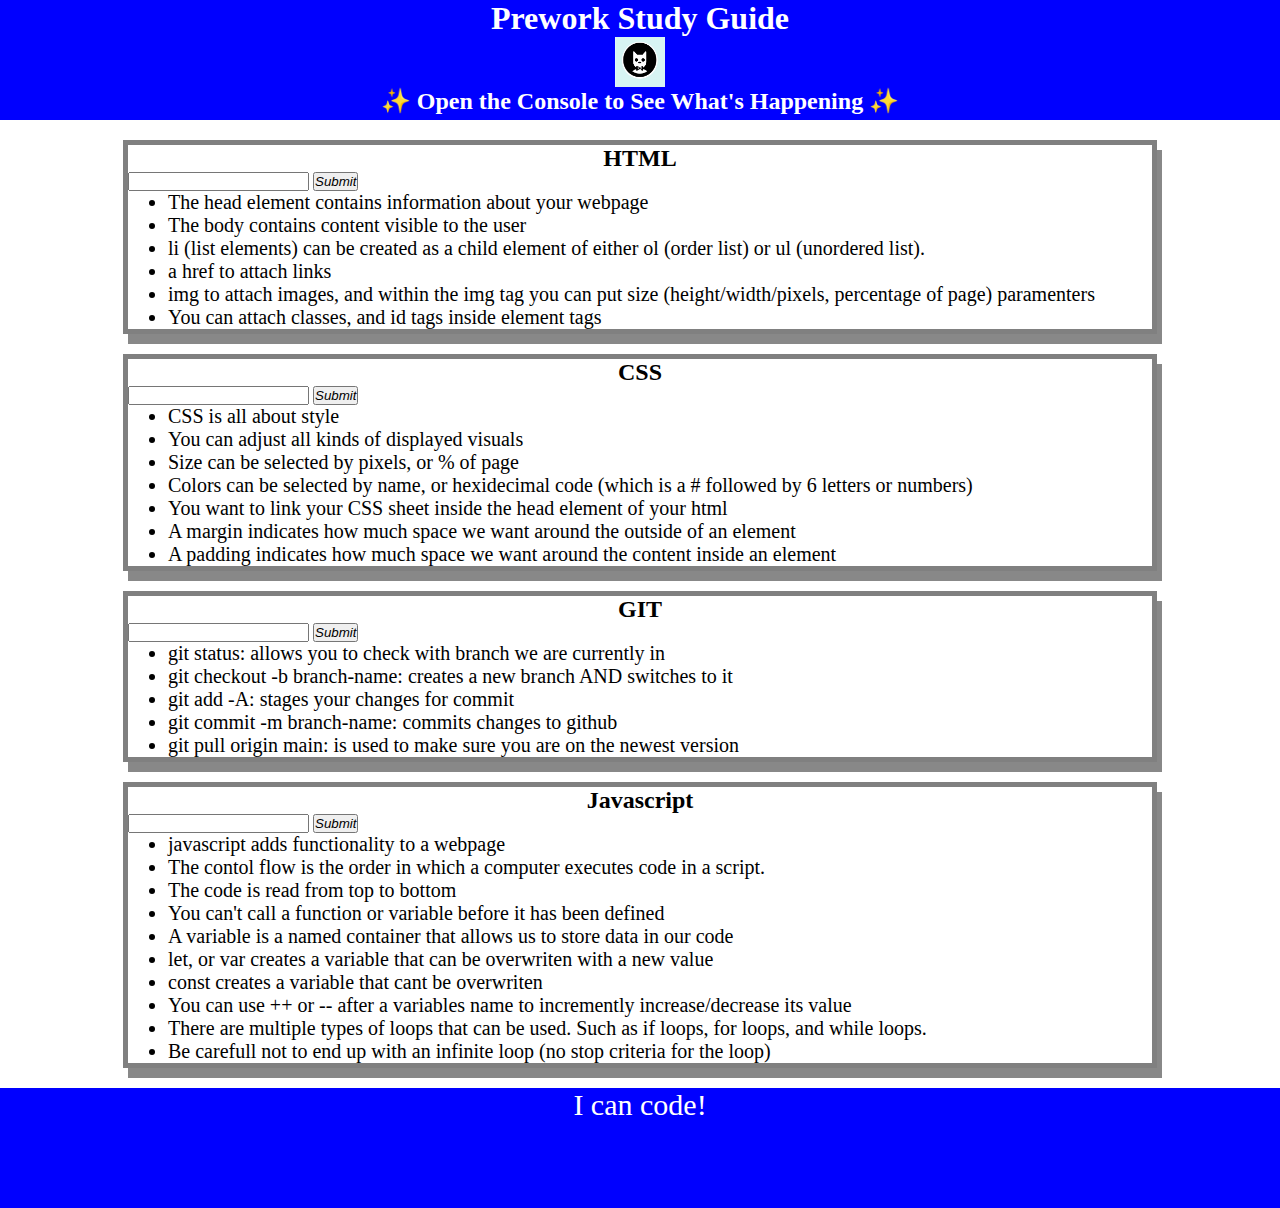
<file: index.html>
<!DOCTYPE html>
<html lang="en">
  <head>
    <meta charset="UTF-8" />
    <meta http-equiv="X-UA-Compatible" content="IE=edge" />
    <meta name="viewport" content="width=device-width, initial-scale=1.0" />
    <link rel="stylesheet" href="./prework-study-guide/assets/style.css" />
    <title>Prework Study Guide</title>
  </head>
  <body>
    <header id="top">
      <h1>Prework Study Guide</h1>
      <img
        src="./prework-study-guide/assets/bowtie-cat.png"
        alt="Profile image of cat wearing a bow tie."
      />
      <h2>✨ Open the Console to See What's Happening ✨</h2>
    </header>
    <main>
      <section class="card" id="htmlSection">
        <h2>HTML</h2>
        <form>
          <input type="text" class="html-input" />
          <button class="html-button" type="submit">
            <i>Submit</i>
          </button>
        </form>
        <ul class="html-note">
          <li>The head element contains information about your webpage</li>
          <li>The body contains content visible to the user</li>
          <li>
            li (list elements) can be created as a child element of either ol
            (order list) or ul (unordered list).
          </li>
          <li>a href to attach links</li>
          <li>
            img to attach images, and within the img tag you can put size
            (height/width/pixels, percentage of page) paramenters
          </li>
          <li>You can attach classes, and id tags inside element tags</li>
        </ul>
      </section>
      <section class="card" id="css-section">
        <h2>CSS</h2>
        <form>
          <input type="text" class="css-input" />
          <button class="css-button" type="submit">
            <i>Submit</i>
          </button>
        </form>
        <ul class="css-note">
          <li>CSS is all about style</li>
          <li>You can adjust all kinds of displayed visuals</li>
          <li>Size can be selected by pixels, or % of page</li>
          <li>
            Colors can be selected by name, or hexidecimal code (which is a #
            followed by 6 letters or numbers)
          </li>
          <li>
            You want to link your CSS sheet inside the head element of your html
          </li>
          <li>
            A margin indicates how much space we want around the outside of an
            element
          </li>
          <li>
            A padding indicates how much space we want around the content inside
            an element
          </li>
        </ul>
      </section>
      <section class="card" id="git-section">
        <h2>GIT</h2>
        <form>
          <input type="text" class="git-input" />
          <button class="git-button" type="submit">
            <i>Submit</i>
          </button>
        </form>
        <ul class="'git-note">
          <li>
            git status: allows you to check with branch we are currently in
          </li>
          <li>
            git checkout -b branch-name: creates a new branch AND switches to it
          </li>
          <li>git add -A: stages your changes for commit</li>
          <li>git commit -m branch-name: commits changes to github</li>
          <li>
            git pull origin main: is used to make sure you are on the newest
            version
          </li>
        </ul>
      </section>
      <section class="card" id="javascript-section">
        <h2>Javascript</h2>
        <form>
          <input type="text" class="javascript-input" />
          <button class="javascript-button" type="submit">
            <i>Submit</i>
          </button>
        </form>
        <ul class="javascript-note">
          <li>javascript adds functionality to a webpage</li>
          <li>
            The contol flow is the order in which a computer executes code in a
            script.
          </li>
          <li>The code is read from top to bottom</li>
          <li>
            You can't call a function or variable before it has been defined
          </li>
          <li>
            A variable is a named container that allows us to store data in our
            code
          </li>
          <li>
            let, or var creates a variable that can be overwriten with a new
            value
          </li>
          <li>const creates a variable that cant be overwriten</li>
          <li>
            You can use ++ or -- after a variables name to incremently
            increase/decrease its value
          </li>
          <li>
            There are multiple types of loops that can be used. Such as if
            loops, for loops, and while loops.
          </li>
          <li>
            Be carefull not to end up with an infinite loop (no stop criteria
            for the loop)
          </li>
        </ul>
      </section>
    </main>

    <footer>
      <p>I can code!</p>
    </footer>
    <script src="./prework-study-guide/assets/script.js"></script>
  </body>
</html>
</file>
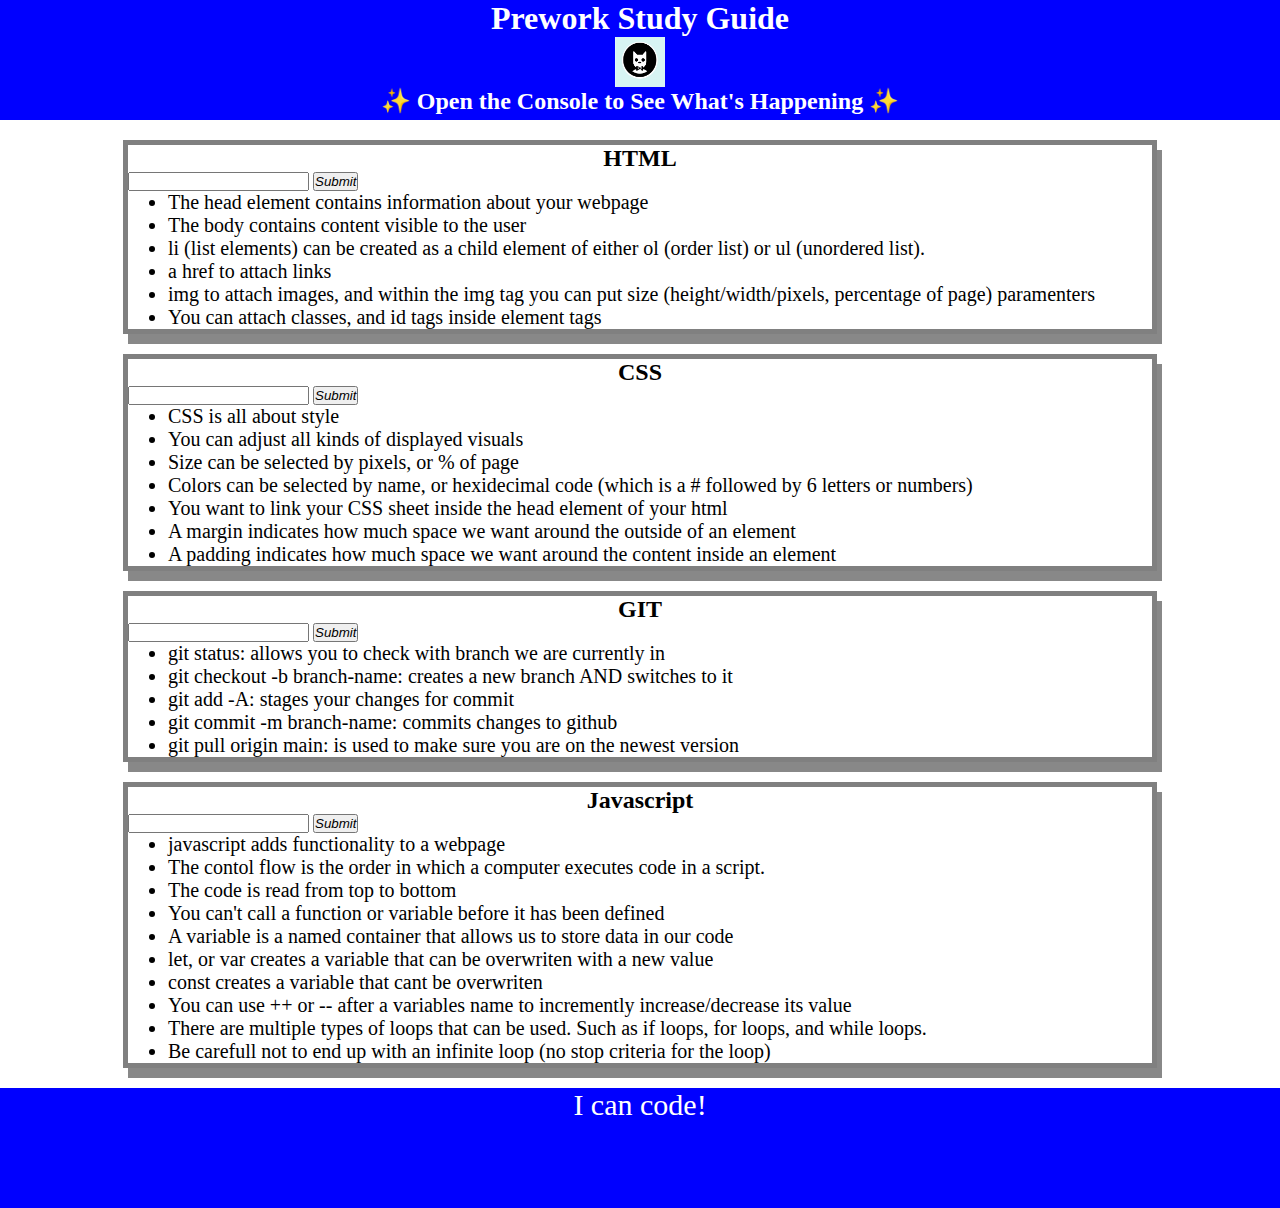
<file: prework-study-guide/prework-study-guide/index.html>
<!DOCTYPE html>
<html lang="en">
  <head>
    <meta charset="UTF-8" />
    <meta http-equiv="X-UA-Compatible" content="IE=edge" />
    <meta name="viewport" content="width=device-width, initial-scale=1.0" />
    <link rel="stylesheet" href="./assets/style.css" />
    <title>Prework Study Guide</title>
  </head>
  <body>
    <header id="top">
      <h1>Prework Study Guide</h1>
      <img
        src="./assets/bowtie-cat.png"
        alt="Profile image of cat wearing a bow tie."
      />
      <h2>✨ Open the Console to See What's Happening ✨</h2>
    </header>
    <main>
      <section class="card" id="htmlSection">
        <h2>HTML</h2>
        <form>
          <input type="text" class="html-input" />
          <button class="html-button" type="submit">
            <i>Submit</i>
          </button>
        </form>
        <ul class="html-note">
          <li>The head element contains information about your webpage</li>
          <li>The body contains content visible to the user</li>
          <li>
            li (list elements) can be created as a child element of either ol
            (order list) or ul (unordered list).
          </li>
          <li>a href to attach links</li>
          <li>
            img to attach images, and within the img tag you can put size
            (height/width/pixels, percentage of page) paramenters
          </li>
          <li>You can attach classes, and id tags inside element tags</li>
        </ul>
      </section>
      <section class="card" id="css-section">
        <h2>CSS</h2>
        <form>
          <input type="text" class="css-input" />
          <button class="css-button" type="submit">
            <i>Submit</i>
          </button>
        </form>
        <ul class="css-note">
          <li>CSS is all about style</li>
          <li>You can adjust all kinds of displayed visuals</li>
          <li>Size can be selected by pixels, or % of page</li>
          <li>
            Colors can be selected by name, or hexidecimal code (which is a #
            followed by 6 letters or numbers)
          </li>
          <li>
            You want to link your CSS sheet inside the head element of your html
          </li>
          <li>
            A margin indicates how much space we want around the outside of an
            element
          </li>
          <li>
            A padding indicates how much space we want around the content inside
            an element
          </li>
        </ul>
      </section>
      <section class="card" id="git-section">
        <h2>GIT</h2>
        <form>
          <input type="text" class="git-input" />
          <button class="git-button" type="submit">
            <i>Submit</i>
          </button>
        </form>
        <ul class="'git-note">
          <li>
            git status: allows you to check with branch we are currently in
          </li>
          <li>
            git checkout -b branch-name: creates a new branch AND switches to it
          </li>
          <li>git add -A: stages your changes for commit</li>
          <li>git commit -m branch-name: commits changes to github</li>
          <li>
            git pull origin main: is used to make sure you are on the newest
            version
          </li>
        </ul>
      </section>
      <section class="card" id="javascript-section">
        <h2>Javascript</h2>
        <form>
          <input type="text" class="javascript-input" />
          <button class="javascript-button" type="submit">
            <i>Submit</i>
          </button>
        </form>
        <ul class="javascript-note">
          <li>javascript adds functionality to a webpage</li>
          <li>
            The contol flow is the order in which a computer executes code in a
            script.
          </li>
          <li>The code is read from top to bottom</li>
          <li>
            You can't call a function or variable before it has been defined
          </li>
          <li>
            A variable is a named container that allows us to store data in our
            code
          </li>
          <li>
            let, or var creates a variable that can be overwriten with a new
            value
          </li>
          <li>const creates a variable that cant be overwriten</li>
          <li>
            You can use ++ or -- after a variables name to incremently
            increase/decrease its value
          </li>
          <li>
            There are multiple types of loops that can be used. Such as if
            loops, for loops, and while loops.
          </li>
          <li>
            Be carefull not to end up with an infinite loop (no stop criteria
            for the loop)
          </li>
        </ul>
      </section>
    </main>

    <footer>
      <p>I can code!</p>
    </footer>
    <script src="./assets/script.js"></script>
  </body>
</html>
</file>
<file: prework-study-guide/assets/style.css>
* {
    margin: 0;
    padding: 0;
}
header,
footer {
    width: 100%;
    height: 120px;
    background-color: blue;
    color: white;
}
h1, h2{
    text-align: center;
}
img {
    display: block;
    height: 50px;
    width: 50px;
    margin-left: auto;
    margin-right: auto;
}
ul {
    padding-left: 40px;
    font-size: 20px;
}
p {
    text-align: center;
    font-size: 30px;
}
.card {
    width: 80%;
    margin: 20px auto;
    border: 5px solid gray;
    box-shadow: 5px 10px #888888;
}
</file>
<file: prework-study-guide/prework-study-guide/assets/style.css>
* {
    margin: 0;
    padding: 0;
}
header,
footer {
    width: 100%;
    height: 120px;
    background-color: blue;
    color: white;
}
h1, h2{
    text-align: center;
}
img {
    display: block;
    height: 50px;
    width: 50px;
    margin-left: auto;
    margin-right: auto;
}
ul {
    padding-left: 40px;
    font-size: 20px;
}
p {
    text-align: center;
    font-size: 30px;
}
.card {
    width: 80%;
    margin: 20px auto;
    border: 5px solid gray;
    box-shadow: 5px 10px #888888;
}
</file>
